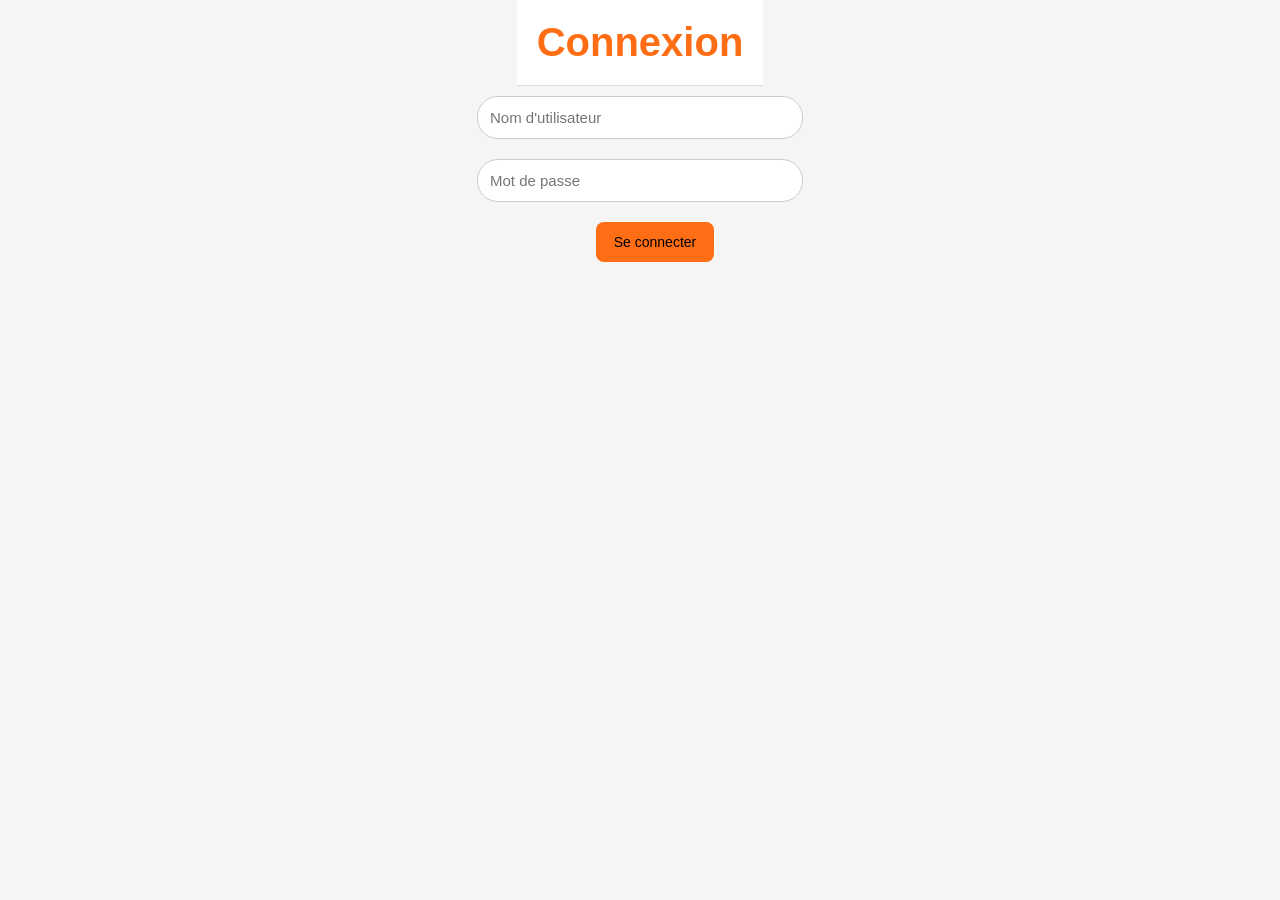
<file: index.html>
<!DOCTYPE html>
<html lang="fr">
<head>
    <meta charset="UTF-8">
    <meta name="viewport" content="width=device-width, initial-scale=1.0">
    <title>lestudio</title>
    <link rel="stylesheet" href="style.css">
    <link rel="stylesheet" href="https://cdnjs.cloudflare.com/ajax/libs/font-awesome/6.5.2/css/all.min.css">
</head>

<body>
    <div class="trait">
        <div class="navbar">
      <h1>lestudio</h1>
      <button onclick="Deposerannonce()"><i class="fa-regular fa-square-plus"> </i> Déposer une annonce</button>
      <div class="david">
        <i class="fa-solid fa-magnifying-glass"></i>
        <input  type="text" id="recherche" placeholder="Rechercher sur lestudio" oninput="afficherObjets()">
      </div>
       <div class="icones">
        <a href="favoris.html"><i class="fa-solid fa-heart"></i></a>
        <i class="fa-solid fa-comment"></i>
        <i class="fa-solid fa-user"></i>
       </div>
      <button onclick="centredecontrol()">centre de control</button>
    </div>
    <div class="categorie-lien">
        <a href="vetement.html">Vêtements</a>
        <a href="electronique.html">Electronique</a>
        <a href="alimentation.html">Alimentation</a>
        <a href="maison.html">Maison</a>
    </div>
    </div>

    <button id="deconnexionBtn" onclick="déconnexion()">Se déconnecter</button>
    <h2>Objets disponibles</h2>
    <ul id="listeObjets"></ul>

    <div id="produitDetail" class="produit-detail hidden">
        <div class="detail-contenu">
            <div class="detail-text"></div>
            <div class="detail-image"></div>
        </div>
        <button class="close-detail" onclick="masquerDetail()">Fermer</button>
    </div>

    <script src="script.js"></script>
</body>
</html>
</file>
<file: style.css>
/* STYLE GLOBAL DU SITE */
body {
    font-family: Arial, sans-serif;
    margin: 0;
    padding: 0;
    background-color: #f5f5f5;
}
/* lestudio et connexion */
h1 {
    background-color: white;
    color: #ff6e14;
    padding: 20px;
    margin: 0;
    font-size: 40px;
    font-weight: bold;
    border-bottom: 1px solid #ddd;
}
/* TITRES*/
h2 {
    margin-left: 30px;
    color: #2c3e50;
    
}
/* ZONE FORMULAIRE*/
.form-conteneur {
    max-width: 480px;
    margin: 20px auto;
    padding: 20px;
    background-color: white;
    border-radius: 16px;
    box-shadow: 0 10px 30px rgba(0, 0, 0, 0.07);
}
.form-conteneur label {
    display: block;
    margin: 10px auto 5px;
    width: 90%;
    max-width: 400px;
    color:#ff6e14;
    font-weight: 600;
}
input,
select {
    display: block;
    padding: 12px;
    margin: 10px auto;
    border-radius: 21px;
    border: 1px solid #ccc;
    width: 90%;
    max-width: 400px;
    font-size: 15px;
}
select {
    background-color: white;
}
/* BOUTONS*/
button {
    display: block;
    padding: 12px 18px;
    border: none; /* retire les bordures */
    border-radius: 8px;
    cursor: pointer; /* changer le cursuer lors du passage */
    transition: 0.3s;
    font-size: 14px;
    margin: 10px 0 10px 30px;
    background-color: #ff6e14;
}
/* bouton ajouter */
#ajouterObjetBtn {
    background-color: #ff6e14;
    color: white;
   
}
/* bouton déconnexion */
#deconnexionBtn {
    background-color: #2c3e50;
    color: white;
}   
/* animation hover */
button:hover {
    transform: scale(1.05);
}
/* LISTE DES OBJETS */
#listeObjets,
#listeObjetsFav {
    display: flex;
    flex-wrap: wrap;
    gap: 20px;
    padding: 20px;
    justify-content: center;
}
/* Classe utilitaire pour masquer un élément */
.hidden {
    display: none !important;
}
.model {
    position: fixed;
    inset: 0; /* il regroupe(top: 0;right: 0;bottom: 0;left: 0;)*/
    background: rgba(15, 23, 42, 0.72);
    display: flex;
    align-items: center; /* les trois sert la disposition central */
    justify-content: center;
    padding: 20px;
    z-index: 1200;  /* décider quel élément passe au-dessus des autres*/
}
.modelcontenu {
    background: rgba(255, 255, 255, 0.96);
    border-radius: 21px;
    padding: 24px;
    box-shadow: 0 24px 60px rgba(0, 0, 0, 0.18);
    position: relative;
    overflow: auto; /* affiche la scrollbar si element depasse la taille prevu */
    width: min(520px, 100%);
    max-height: calc(100vh - 80px);
}
.fermermodel {
    position: absolute;
    top: 18px;
    right: 18px;
    width: 48px;
    height: 48px;
    border: none;
    border-radius: 50%;
    background: rgba(44, 62, 80, 0.1);
    color: #2c3e50;
    background-color:#ff6e14;
    font-size: 24px;
    cursor: pointer;
}
.model h3 {
    margin-bottom: 18px;
    color: #2c3e50;
    font-size: 22px;
}
.model label {
    color: #ff6e14;
    font-weight: bold;
    display: block;
    margin: 10px auto;
}
.model input,
.model select,
.model textarea {
    width: 100%;
    padding: 12px 14px;
    border-radius:21px;;
}
.sauvegarderBtn {
    background-color: #ff6e14;
    color: white;
    margin-top:10px;
    border: none;
    cursor: pointer;
    font-weight: 700;
    transition: 0.3s;
}
.sauvegarderBtn:hover {
   transform: scale(1.05);
}
/*CARTE OBJET */
li {
    list-style: none;
    background-color: white;
    width: 250px;
    border-radius: 16px;
    box-shadow: 0 4px 12px rgba(0,0,0,0.1);
    transition: 0.3s;
    position: relative;
}
/* animation carte */
li:hover {
    transform: translateY(-5px);
}
/* IMAGE OBJET */
li img {
    width: 100%;
    height: 220px;
    object-fit: cover;/* fait en sorte que l'image puisse garder ces proportion */
}
/* NOM OBJET */
li > p {
    font-size: 22px;
    font-weight: bold;
    margin: 15px;
    color: #2c3e50;
}
/* Détails de l'objet (prix, localisation, vendeur) */
.objet-details p {
    font-size: 14px;
    margin: 8px 15px;
    color: #555; 
}
.messagevide {
    margin: 40px auto;
    color: #777;
    font-size: 16px;
    text-align: center;
}
/*CONTENEUR DES BOUTONS */
.buttons {
    display: flex;
    justify-content: space-between;
    padding: 15px;
}
/* BOUTON LIKE */
.likebtn {
    display: inline-flex;
    align-items: center;
    justify-content: center;
    gap: 8px;
    min-width: 44px;
    height: 44px;
    padding: 0 12px;
    background-color: #f1f1f1;
    border-radius: 999px;
    border: 1px solid transparent ;
    font-size: 18px;
    line-height: 1;
    
}
.likebtn .like-count {
    font-size: 14px;
    font-weight: 600;
    margin-left: 4px;
}
.likebtn:hover {
    transform: scale(1.05);
}
/* Bouton d'édition placé dans le coin supérieur droit de chaque carte */
.edit-item-btn {
    position: absolute;
    top: 16px;
    right: 16px;
    width: 50px;
    height: 50px;
    background: rgba(255, 86, 34, 0.95);
    color: white;
    border: 1px solid rgba(255, 255, 255, 0.85);
    border-radius: 50%;
    font-size: 24px;
    line-height: 1;
    cursor: pointer;
    box-shadow: 0 10px 22px rgba(255, 86, 34, 0.22);
    transition: 0.3s;
}
.edit-item-btn:hover {
    transform: scale(1.08);
}
/* quand le like est activé */
.likebtn.liked {
    background-color: #ff4d6d;
    color: white;
    border-color: #ff4d6d;
}
/* BOUTON SUPPRIMER*/
.supprimerbtn {
    background-color: #e74c3c;
    color: white;
}
/* PAGE LOGIN */
body:has(#nomutilisateur) {
    display: flex;
    flex-direction: column;
    align-items: center;
}
/* formulaire connexion */
#nomutilisateur,
#motpasse {
    width: 300px;
}
/* message erreur */
#message {
    color: red;
    font-weight: bold;
}
/* DETAIL PRODUIT */
.produit-detail {
    max-width: 960px;
    margin: 30px auto;
    padding: 24px;
    background-color: white;
    border-radius: 20px;
    box-shadow: 0 10px 25px rgba(0, 0, 0, 0.08);
}
.produit-detail.hidden {
    display: none; /*  cacher complètement un élément de la page. */
}
.detail-contenu {
    display: flex;
    gap: 30px;  
}
.detail-text h2 {
    margin-top: 0;
    margin-bottom: 16px;
    font-size: 28px;
    color: #2c3e50;
}
.detail-text p {
    margin: 12px 0;
    color: #444;
    line-height: 1.5;
    font-size: 15px;
}
.detail-image {
    flex: 0 0 320px; 
    display: flex;
    justify-content: center;
    align-items: center;
}
.detail-image img {
    width: 100%;
    max-width: 320px;
    border-radius: 18px;
    object-fit: cover;
}
.close-detail {
    margin-top: 20px;
    padding: 12px 18px;
    border: none;
    background-color: #ff6e14;
    color: white;
    border-radius: 10px;
    cursor: pointer;
}
.close-detail:hover {
    opacity: 0.95;
}
/* NAVBAR */
.navbar {
    display: flex;
    justify-content: space-between;
    align-items: center;
    top: 0;
    z-index: 1000; /* décider quel élément passe au-dessus des autres*/
    padding: 8px 12px;
    margin-left: 20px;
}
/* titre */
.navbar h1 {
    margin: 0;
    color: #ff6e14;
    background: none;
    border: none;
    padding: 0;
    font-size: 40px;
}
/* barre recherche */
.navbar input {
    width: 200px;
    padding: 12px;

    border-radius: 30px;

    border: 1px solid #ccc;

    font-size: 16px;
}
.categorie-lien {
    margin: 15px 400px;
}

.categorie-lien a {
    color: #ff6e14;
    font-weight: 700;
    text-decoration: none;
    border-bottom: 2px solid transparent;
    margin-right:20px;
    
}

.categorie-lien a:hover {
    border-bottom-color: #ff6e14;
}

.david {
    display: flex;
    align-items: center;
    gap: 10px;
    position: relative;
}
.david i {
    position: absolute;
    left: 200px;
    color: #ff6e14;
    
}
.icones i {
    color: #ff6e14;
    font-size: 24px;
    transition: 0.3s;
}
.icones i:hover {
    transform: scale(1.2);
}
.trait {
    border-bottom: 1px solid #ddd;
    background-color: white;
}
</file>
